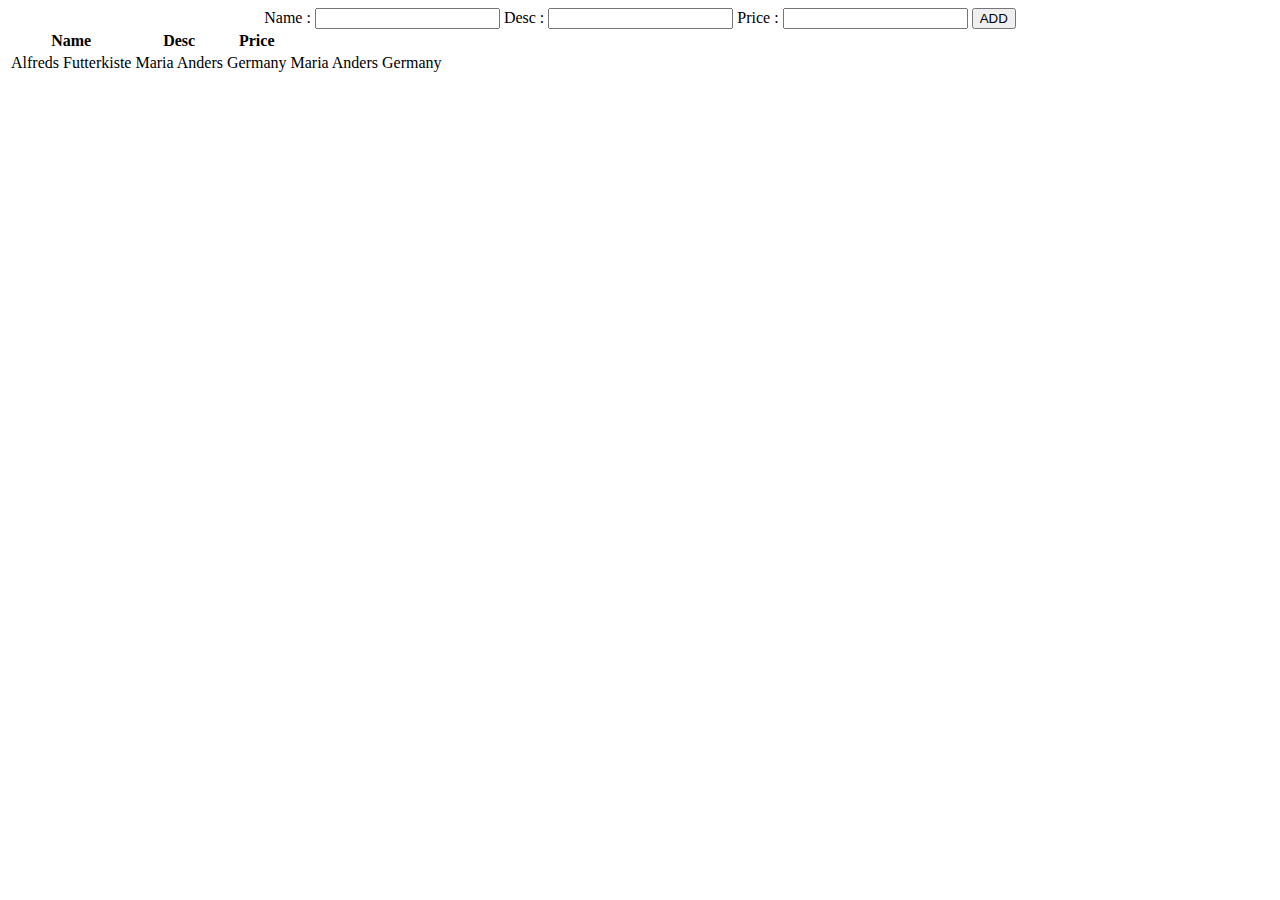
<file: index.html>
<!DOCTYPE html>
<html lang="en">
<head>
    <meta charset="UTF-8">
    <meta name="viewport" content="width=device-width, initial-scale=1.0">
    <title>Document</title>
</head>
<body>
        <center>
            <div class="form" >
                <span id="pname" >Name :  </span><input id="name" type="text" for="pname">
                <span id="dec" >Desc :  </span><input id="desc" type="text" for="dec">
                <span id="Price" >Price :  </span><input id="p"type="text" for="Price">
                <button id="submit"  onclick="onaction()"> ADD</button>
            </div>
        </center>
        <div class="Output">

        <table class="table">
                <thead>
                <tr>
                  <th>Name</th>
                  <th>Desc</th>
                  <th>Price</th>
                  <th></th>
                  <th></th>
                </tr>
                </thead>
                <tbody id="tbody">
                <tr>
                  <td>Alfreds Futterkiste</td>
                  <td>Maria Anders</td>
                  <td>Germany</td>
                  <td>Maria Anders</td>
                  <td>Germany</td>
                </tr>
            </tbody>
        </table>




        </div>
</body>
<script src="myjs.js"></script>
</html>
</file>
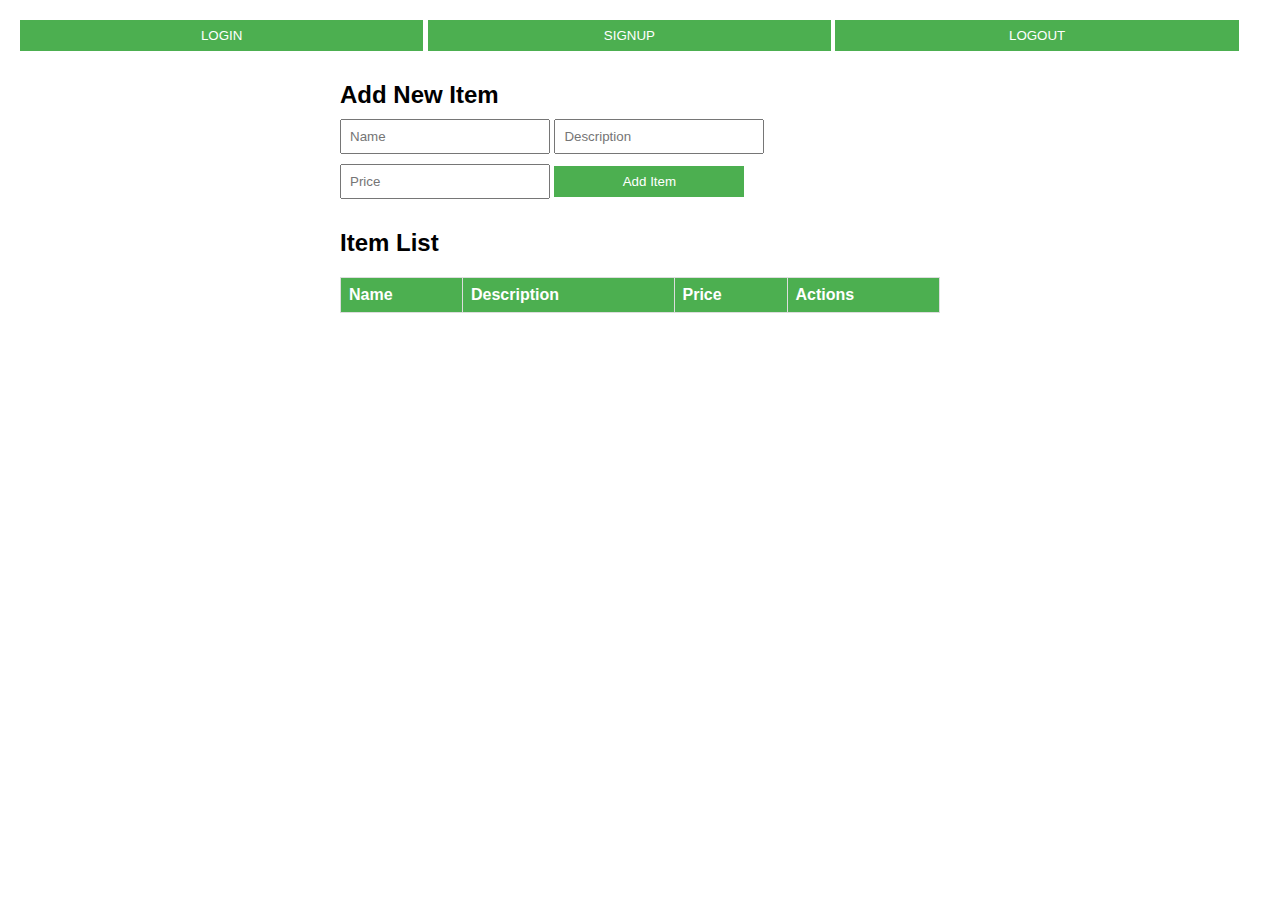
<file: same/index.html>
<!DOCTYPE html>
<html lang="en">
<head>
<meta charset="UTF-8">
<meta name="viewport" content="width=device-width, initial-scale=1.0">
<title>Item List</title>
<link rel="stylesheet" href="styles.css">
</head>
<body>

    <div>
        <button onclick="login()">LOGIN</button>
        <button onclick="signup()">SIGNUP</button>
        <button onclick="logout()">LOGOUT</button>
    </div>
<div id="app">
    <div id="hidden">
    <h2>Add New Item</h2>
    <input type="text" id="nameInput" placeholder="Name">
    <input type="text" id="descInput" placeholder="Description">
    <input type="number" id="priceInput" placeholder="Price">
    <button id="addItemBtn">Add Item</button>
</div>
    <h2>Item List</h2>
    <table id="itemTable">
        <thead>
            <tr>
                <th>Name</th>
                <th>Description</th>
                <th>Price</th>
                <th>Actions</th>
            </tr>
        </thead>
        <tbody id="itemList">
            <!-- Items will be dynamically added here -->
        </tbody>
    </table>
</div>

<script src="jsjs.js"></script>
</body>
</html>
</file>
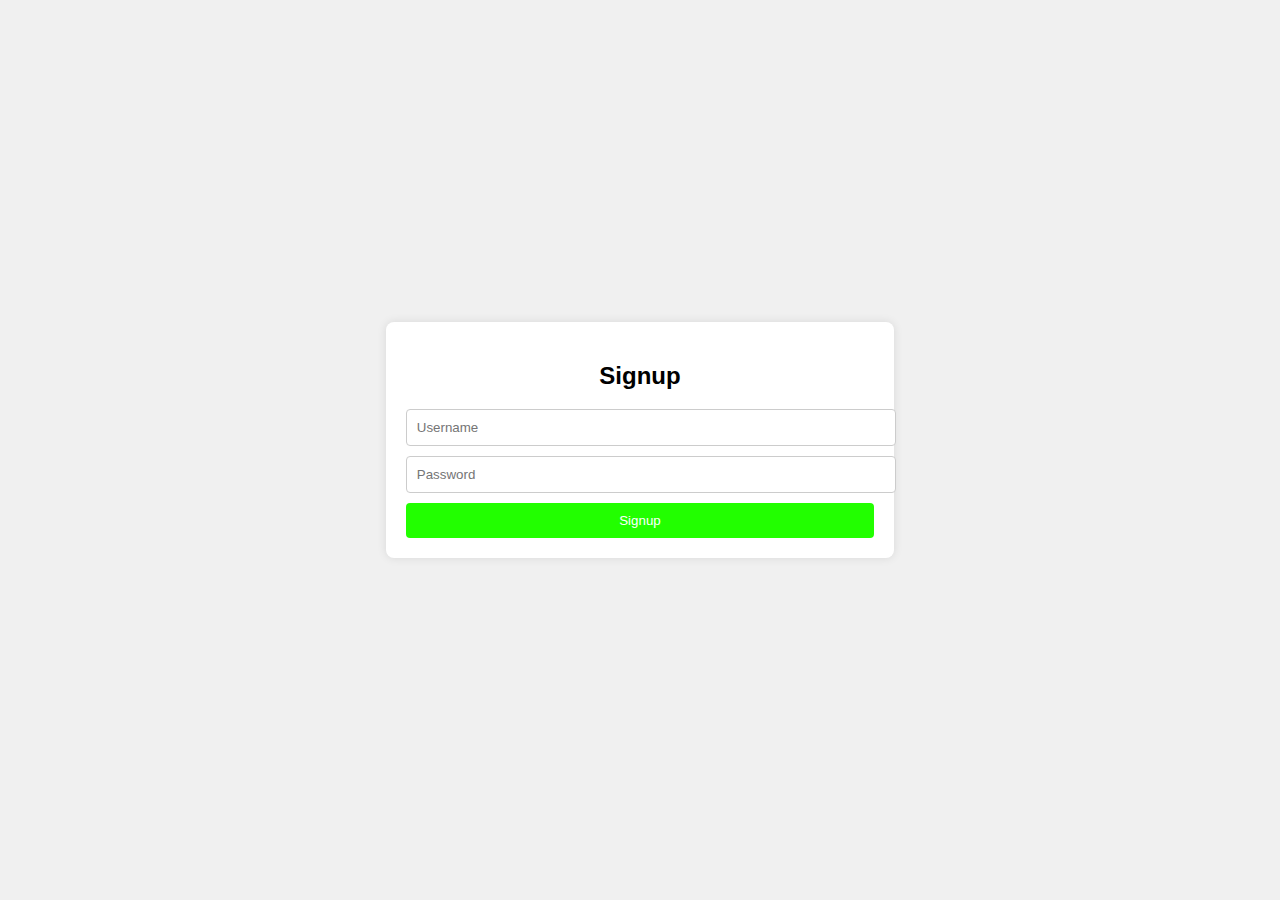
<file: same/index2 copy.html>
<!DOCTYPE html>
<html lang="en">
<head>
  <meta charset="UTF-8">
  <meta name="viewport" content="width=device-width, initial-scale=1.0">
  <title>Login and Signup Page</title>
  <style>
    body {
  font-family: Arial, sans-serif;
  margin: 0;
  padding: 0;
  display: flex;
  justify-content: center;
  align-items: center;
  height: 100vh;
  background-color: #f0f0f0;
}

.container {
  text-align: center;
}

.form {
  background-color: #fff;
  padding: 20px;
  border-radius: 8px;
  box-shadow: 0 0 10px rgba(0, 0, 0, 0.1);
  margin-bottom: 20px;
}

input {
  width: 100%;
  padding: 10px;
  margin-bottom: 10px;
  border: 1px solid #ccc;
  border-radius: 4px;
}

button {
  width: 100%;
  padding: 10px;
  background-color: #22ff00;
  color: #fff;
  border: none;
  border-radius: 4px;
  cursor: pointer;
}

button:hover {
  background-color: #0dc125;
}
  </style>

</head>
<body>

  <div class="container">
  
    <form id="signupForm" class="form">
      <h2>Signup</h2>
      <input type="text" id="signupUsername" placeholder="Username" required>
      <input type="password" id="signupPassword" placeholder="Password" required>
      <button type="submit">Signup</button>
    </form>
  </div>
  <script >
    document.addEventListener("DOMContentLoaded", function() {

  const signupForm = document.getElementById("signupForm");

  
  signupForm.addEventListener("submit", function(event) {
    event.preventDefault();
    const username = document.getElementById("signupUsername").value;
    const password = document.getElementById("signupPassword").value;
    const existingUser = localStorage.getItem(username);
    if (existingUser) {
      alert("Username already exists. Please choose a different one.");
    } else {
      localStorage.setItem(username, JSON.stringify({ username, password }));
      window.location.href="file:///C:/Users/aayus/OneDrive/Desktop/MERN/Project_00/codeQ/same/index2.html"
   
      // Clear signup form fields after successful signup
      document.getElementById("signupUsername").value = "";
      document.getElementById("signupPassword").value = "";
    }
  });
});
  </script>
</body>
</html>
</file>
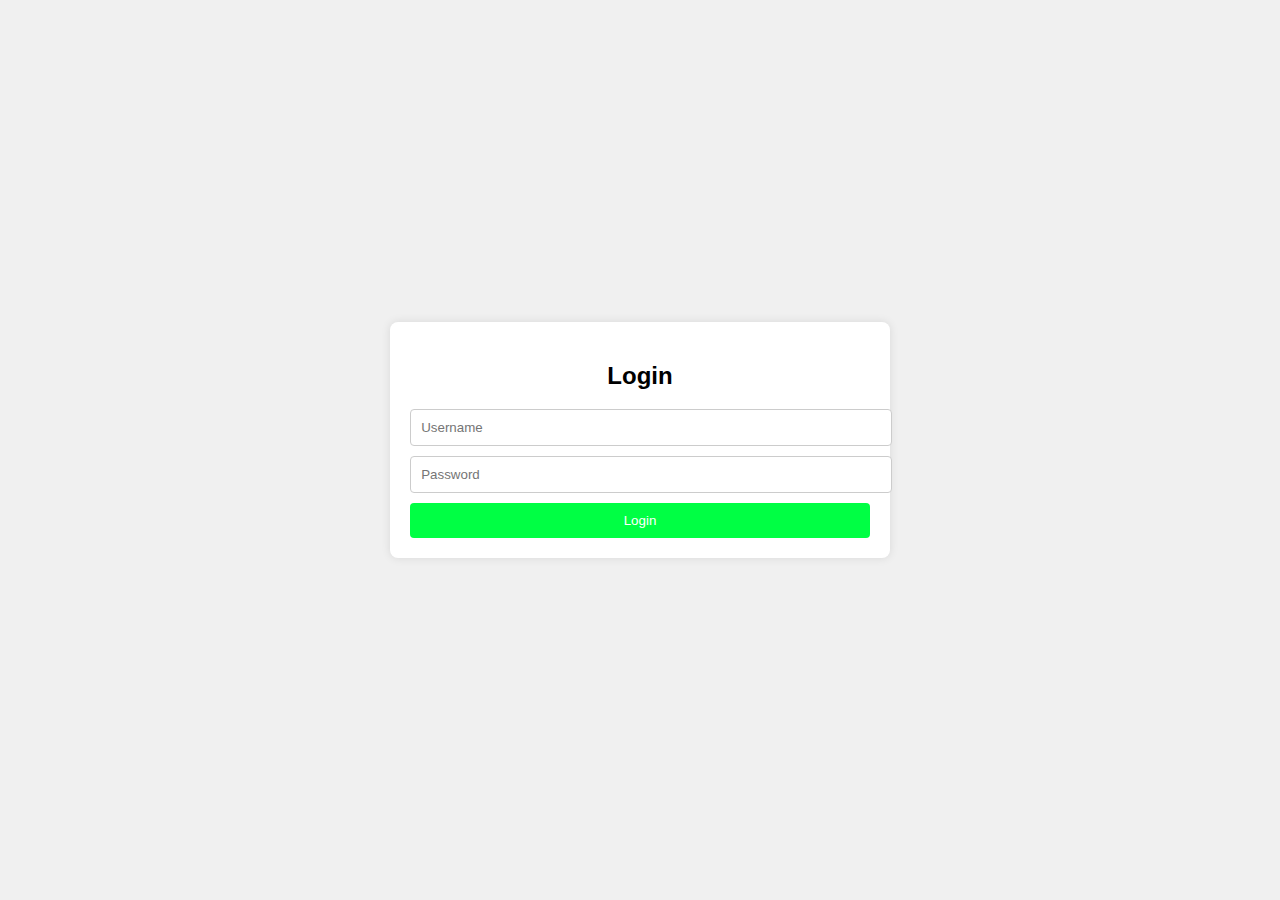
<file: same/index2.html>
<!DOCTYPE html>
<html lang="en">
<head>
  <meta charset="UTF-8">
  <meta name="viewport" content="width=device-width, initial-scale=1.0">
  <title>Login and Signup Page</title>
  <style>
    body {
  font-family: Arial, sans-serif;
  margin: 0;
  padding: 0;
  display: flex;
  justify-content: center;
  align-items: center;
  height: 100vh;
  background-color: #f0f0f0;
}

.container {
  text-align: center;
}

.form {
  background-color: #fff;
  padding: 20px;
  border-radius: 8px;
  box-shadow: 0 0 10px rgba(0, 0, 0, 0.1);
  margin-bottom: 20px;
}

input {
  width: 100%;
  padding: 10px;
  margin-bottom: 10px;
  border: 1px solid #ccc;
  border-radius: 4px;
}

button {
  width: 100%;
  padding: 10px;
  background-color: #00ff44;
  color: #fff;
  border: none;
  border-radius: 4px;
  cursor: pointer;
}

button:hover {
  background-color: #06b300;
}
  </style>

</head>
<body>

  <div class="container">
    <form id="loginForm" class="form">
      <h2>Login</h2>
      <input type="text" id="loginUsername" placeholder="Username" required>
      <input type="password" id="loginPassword" placeholder="Password" required>
      <button type="submit">Login</button>
    </form>
   
  </div>
  <script >
    document.addEventListener("DOMContentLoaded", function() {
  const loginForm = document.getElementById("loginForm");
  const signupForm = document.getElementById("signupForm");

  loginForm.addEventListener("submit", function(event) {
    event.preventDefault();
    const username = document.getElementById("loginUsername").value;
    const password = document.getElementById("loginPassword").value;
    const savedUser = localStorage.getItem(username);
    if (savedUser && JSON.parse(savedUser).password === password) {
       
        localStorage.setItem("islogin" ,"1");
      window.location.href="file:///C:/Users/aayus/OneDrive/Desktop/MERN/Project_00/codeQ/same/index.html"
    } else {
      alert("Invalid username or password");
    }
  });

  
  
});
  </script>
</body>
</html>
</file>
<file: same/styles.css>
body {
    font-family: Arial, sans-serif;
    margin: 0;
    padding: 20px;
}

#app {
    max-width: 600px;
    margin: 0 auto;
}

h2 {
    margin-bottom: 10px;
}

input[type="text"],
input[type="number"],
button {
    margin-bottom: 10px;
    padding: 8px;
    width: calc(33.33% - 10px);
}

button {
    background-color: #4CAF50;
    color: white;
    border: none;
    cursor: pointer;
}

button:hover {
    background-color: #45a049;
}

table {
    width: 100%;
    border-collapse: collapse;
    margin-top: 20px;
}

th, td {
    border: 1px solid #ddd;
    padding: 8px;
    text-align: left;
}

th {
    background-color: #4CAF50;
    color: white;
}
</file>
